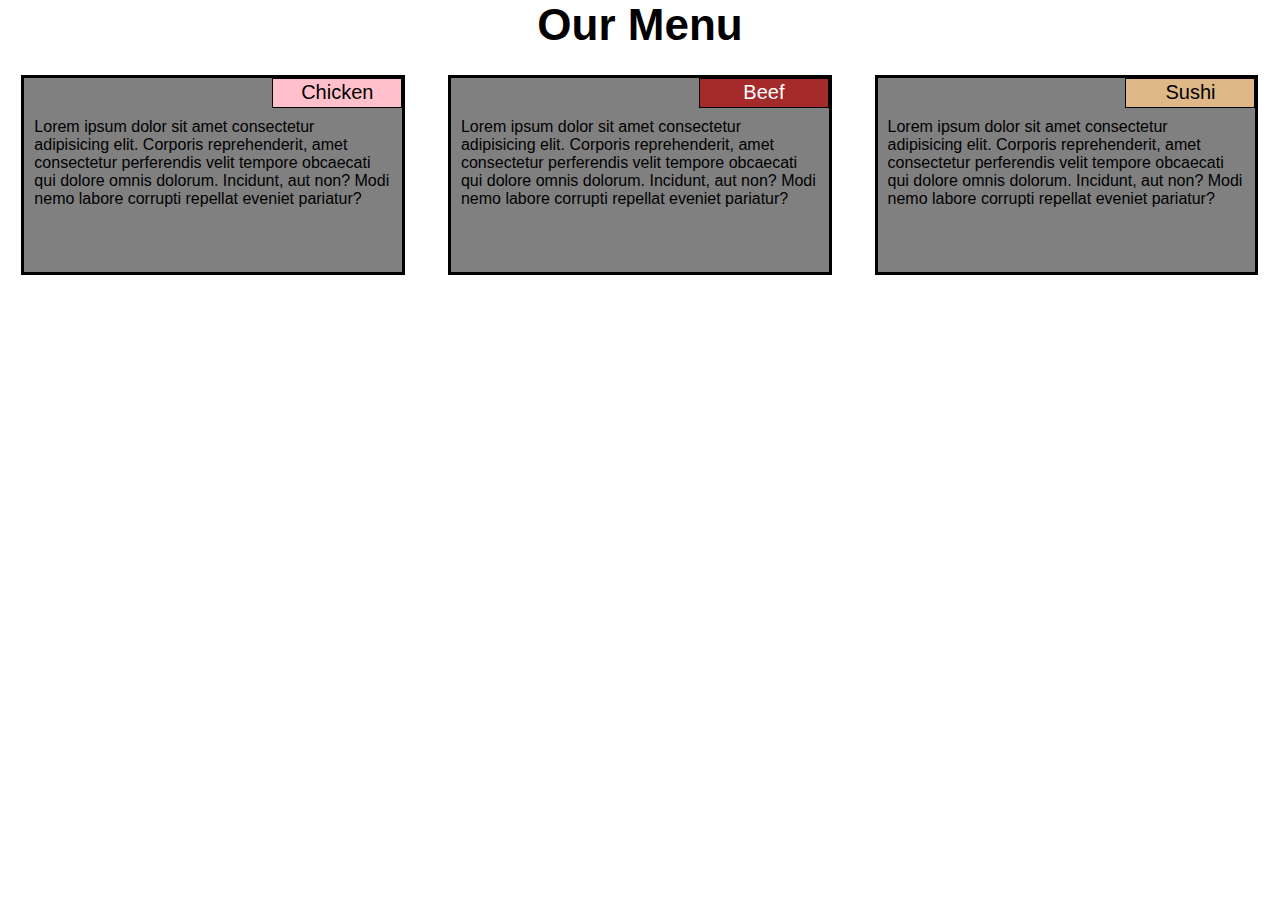
<file: mod2_solution/index.html>
<!DOCTYPE html>
<html lang="en">
<head>
    <meta charset="UTF-8">
    <meta http-equiv="X-UA-Compatible" content="IE=edge">
    <meta name="viewport" content="width=device-width, initial-scale=1.0">
    <link rel="stylesheet" href="CSS/stylesheet.css">
    <title>Document</title>
</head>
<body>
    <h1 style="font-size:275%;">Our Menu</h1>
    <div class="row">
<!--格子1-->
           <div class="col-lg-4 col-md-6">
            <section>
                <article id="article1" style="font-size:125%;">Chicken</article>
                <p>Lorem ipsum dolor sit amet consectetur adipisicing elit. Corporis reprehenderit, amet consectetur perferendis velit tempore obcaecati qui dolore omnis dolorum. Incidunt, aut non? Modi nemo labore corrupti repellat eveniet pariatur?</p>
            </section>
        </div>

<!--格子2-->
<div class="col-lg-4 col-md-6">
            <section>
                <article id="article2" style="font-size:125%;">Beef</article>
                <p>Lorem ipsum dolor sit amet consectetur adipisicing elit. 
        Corporis reprehenderit, amet consectetur perferendis velit 
        tempore obcaecati qui dolore omnis dolorum. Incidunt, aut non? 
        Modi nemo labore corrupti repellat eveniet pariatur?</p>
            </section>
            </div>
        

<!--格子3-->
<div class="col-lg-4 col-md-12">
            <section class="col-md-11">
                <article id="article3"style="font-size:125%;">Sushi</article>
                <p>Lorem ipsum dolor sit amet consectetur adipisicing elit. 
        Corporis reprehenderit, amet consectetur perferendis velit 
        tempore obcaecati qui dolore omnis dolorum. Incidunt, aut non? 
        Modi nemo labore corrupti repellat eveniet pariatur?</p>
            </section>
        </div>

</div>
</body>
</html>
</file>
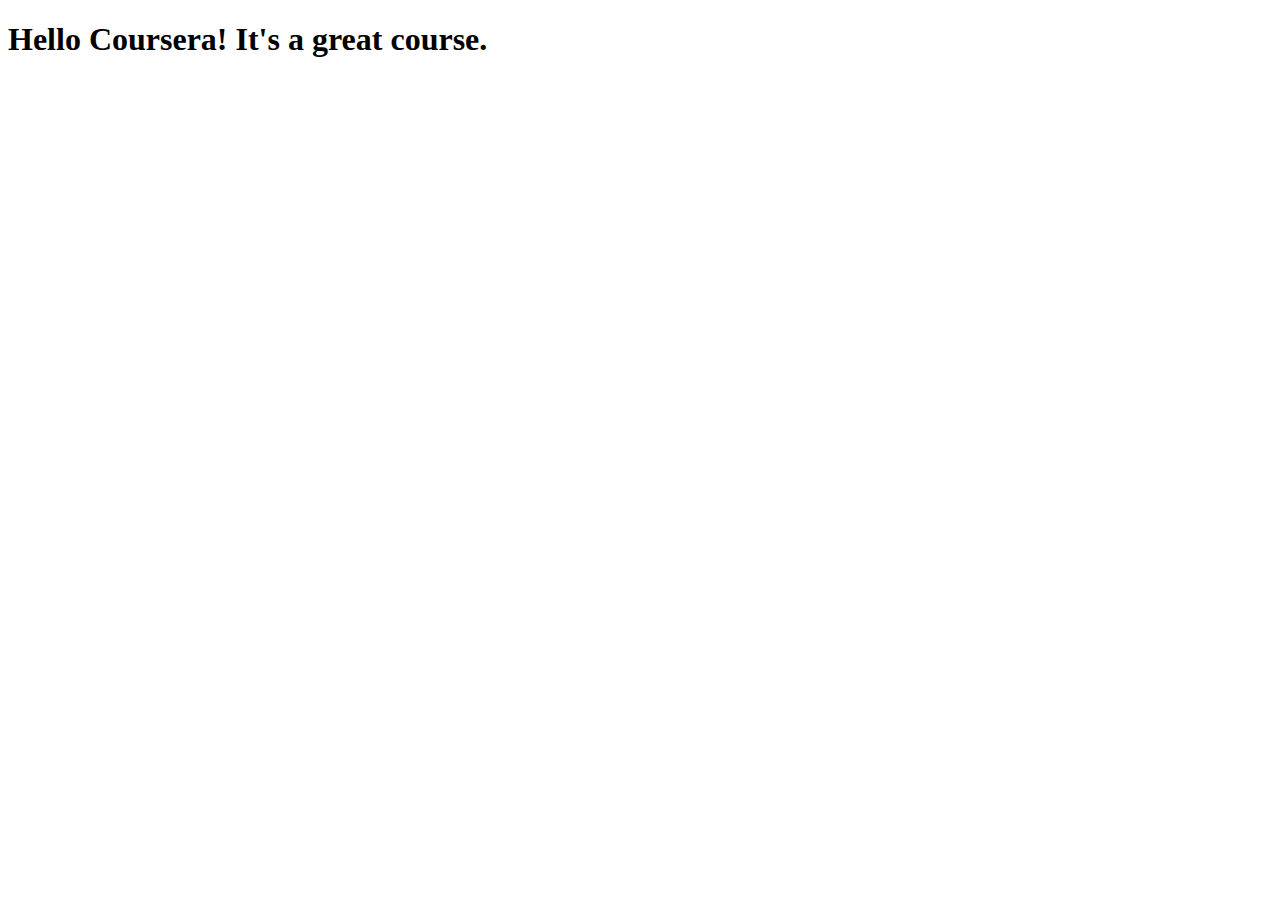
<file: site/index.html>
<!DOCTYPE html>
<html>
<head>
	<meta charset="utf-8">
	<meta name="viewport" content="width=device-width, initial-scale=1">
	<title>Hello Coursera!</title>
</head>
<body>
<h1>Hello Coursera! It's a great course.</h1>
</body>
</html>
</file>
<file: mod2_solution/CSS/stylesheet.css>
/********** Base styles **********/
* {
    box-sizing: border-box;
    padding:0px;
    margin:0px;
  }
  body{
    font-family: Helvetica;
    font-size:100%;
  }
  h1{
    text-align: center;
    margin-bottom: 15px;
    
    
  }
  section{
    position: relative;
    background-color: gray;
    border: 3px solid black;
    width: 90%;
    height: 200px;
    margin-right: auto;
    margin-left: auto;
    margin-top: 10px;
    margin-bottom: 10px;
    
            }
article{
    position: absolute;
    right: 0px;
    top: 0px;
    width: 130px;
    height: 30px;
    border: 1px solid black;
    padding: 2px;
    text-align: center;
    
    
}

#article1{
  background-color: pink;
}

#article2{
  background-color: brown;
  color:white
}

#article3{
  background-color: burlywood;
}

p{
    position: absolute;
    top: 30px;
    padding:10px;

}


  
  
  /* Simple Responsive Framework. */
  .row {
    width: 100%;
  }
  
  /********** Large devices only **********/
  @media (min-width: 992px) {
    .col-lg-1, .col-lg-2, .col-lg-3, .col-lg-4, .col-lg-5, .col-lg-6, .col-lg-7, .col-lg-8, .col-lg-9, .col-lg-10, .col-lg-11, .col-lg-12 {
      float: left;
      /* border: 1px solid green; */
      
    }
    .col-lg-1 {
      width: 8.33%;
    }
    .col-lg-2 {
      width: 16.66%;
    }
    .col-lg-3 {
      width: 25%;
    }
    .col-lg-4 {
      width: 33.33%;
    }
    .col-lg-5 {
      width: 41.66%;
    }
    .col-lg-6 {
      width: 50%;
    }
    .col-lg-7 {
      width: 58.33%;
    }
    .col-lg-8 {
      width: 66.66%;
    }
    .col-lg-9 {
      width: 74.99%;
    }
    .col-lg-10 {
      width: 83.33%;
    }
    .col-lg-11 {
      width: 91.66%;
    }
    .col-lg-12 {
      width: 100%;
    }
  }
  
  /********** Medium devices only **********/
  @media (min-width: 768px) and (max-width: 991px) {
    .col-md-1, .col-md-2, .col-md-3, .col-md-4, .col-md-5, .col-md-6, .col-md-7, .col-md-8, .col-md-9, .col-md-10, .col-md-11, .col-md-12 {
      float: left;
      /* border: 1px solid green; */
    }
    .col-md-1 {
      width: 8.33%;
    }
    .col-md-2 {
      width: 16.66%;
    }
    .col-md-3 {
      width: 25%;
    }
    .col-md-4 {
      width: 33.33%;
    }
    .col-md-5 {
      width: 41.66%;
    }
    .col-md-6 {
      width: 50%;

    }
    .col-md-7 {
      width: 58.33%;
    }
    .col-md-8 {
      width: 66.66%;
    }
    .col-md-9 {
      width: 74.99%;
    }
    .col-md-10 {
      width: 83.33%;
    }
    .col-md-11 {
      width: 95%;
      margin-left:24px;
      border:3px solid black;
    }
    .col-md-12 {
      width: 100%;
    }
    
  }
</file>
